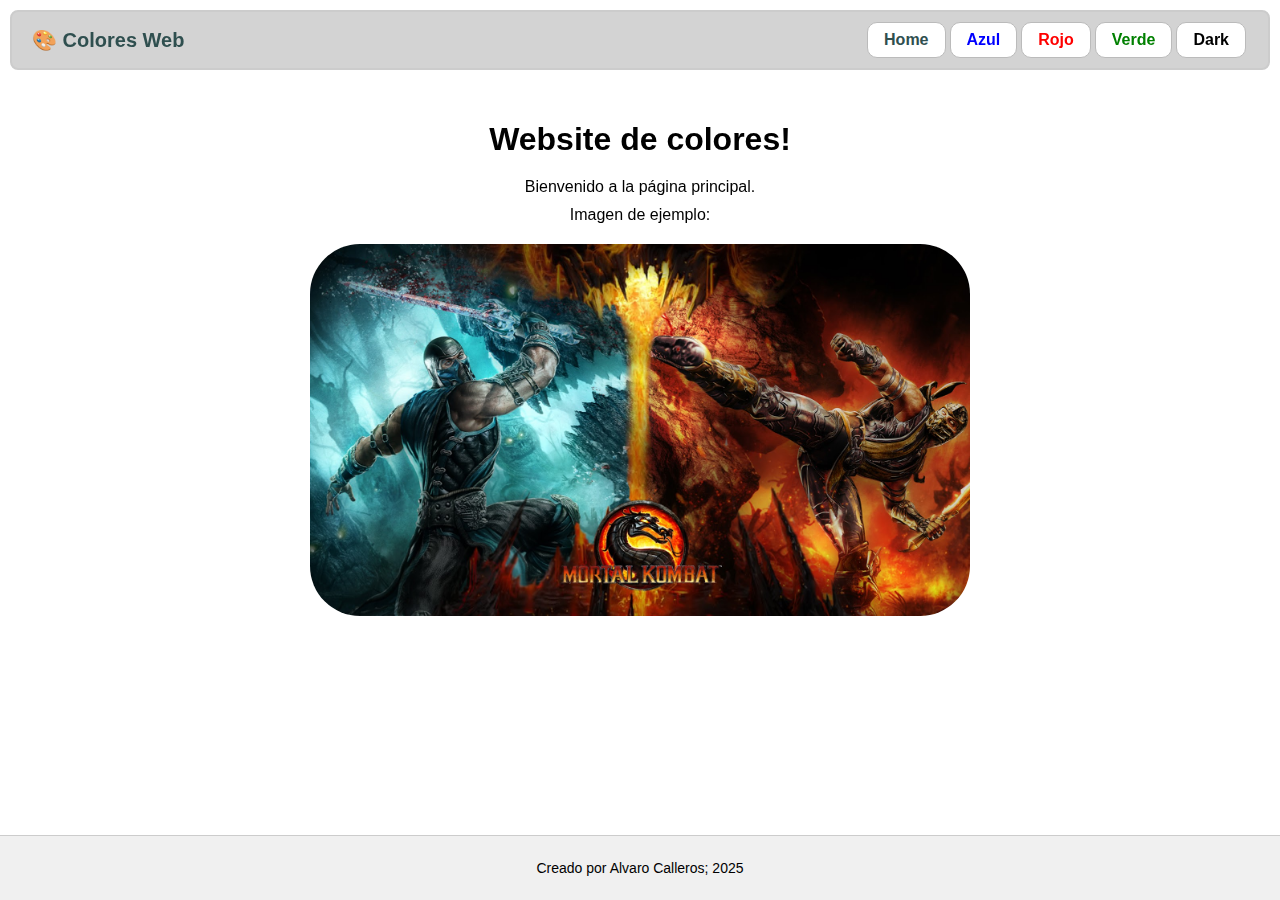
<file: index.html>
<!DOCTYPE html>
<html lang="es">
<head>
    <meta charset="UTF-8">
    <meta name="viewport" content="width=device-width, initial-scale=1.0">
    <link rel="stylesheet" href="styles/styles.css">
    <title>Website de Colores - Inicio</title>
</head>
<body class="body_index">

    <!-- Capa de fondo animado -->
    <div class="bg-animation" aria-hidden="true">
        <div class="orb orb-1"></div>
        <div class="orb orb-2"></div>
        <div class="orb orb-3"></div>
        <div class="orb orb-4"></div>
    </div>

    <!-- Header con logo y navegación semántica -->
    <header>
        <div class="logo">🎨 Colores Web</div>
        <nav aria-label="Navegación principal">
            <ul>
                <li><a href="index.html" class="navbar_index" aria-current="page">Home</a></li>
                <li><a href="azul.html" class="navbar_blue">Azul</a></li>
                <li><a href="rojo.html" class="navbar_red">Rojo</a></li>
                <li><a href="verde.html" class="navbar_green">Verde</a></li>
                <li><a href="dark.html" class="navbar_black">Dark</a></li>
            </ul>
        </nav>
    </header>

    <main>
        <h1>Website de colores!</h1>
        <p>Bienvenido a la página principal.</p>
        <p>Imagen de ejemplo:</p>
        <img src="imagenes/imagen-ej-dos.jpg" alt="Imagen de ejemplo colorida">
    </main>

    <footer class="footer">
        <p>Creado por Alvaro Calleros; 2025</p>
    </footer>

</body>
</html>
</file>
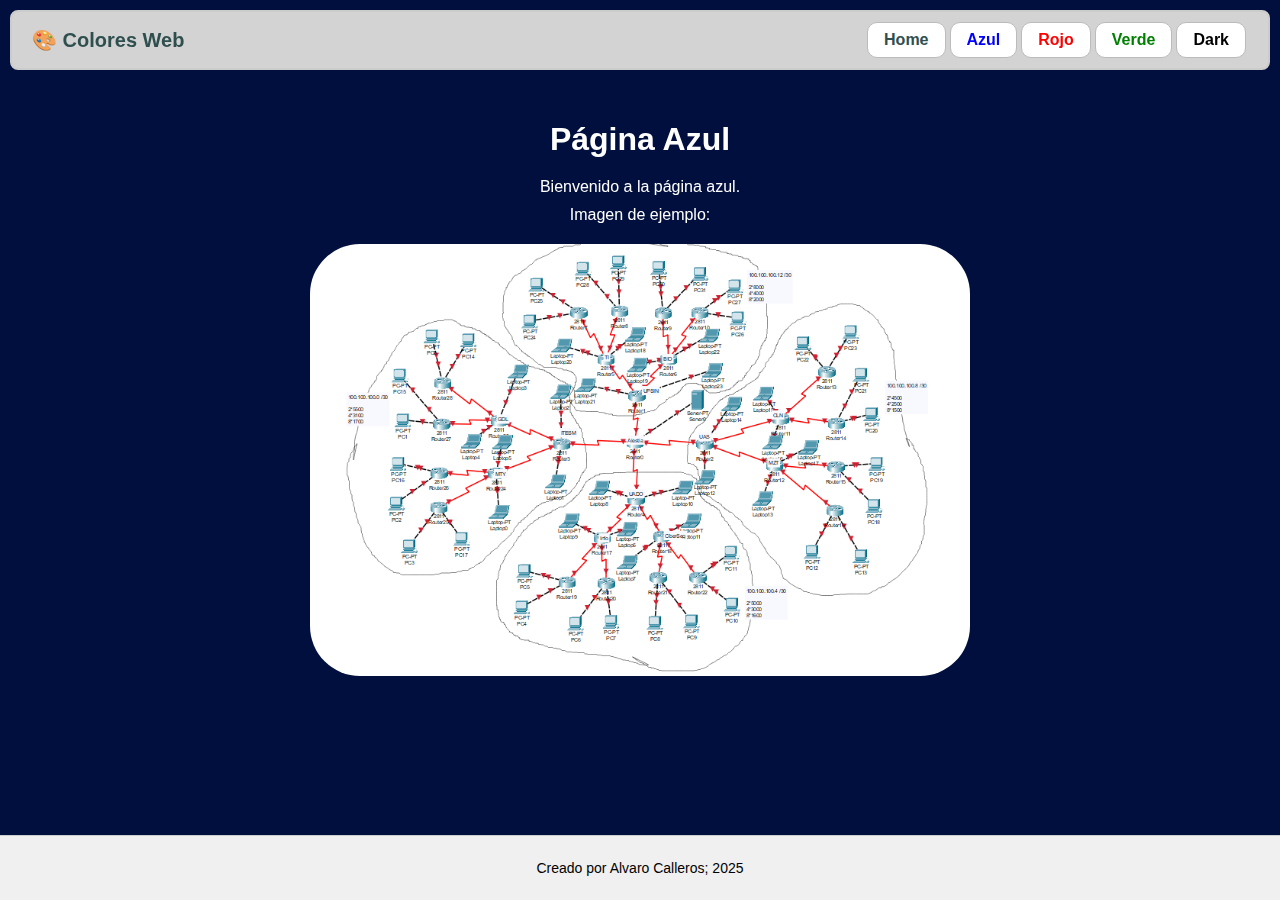
<file: azul.html>
<!DOCTYPE html>
<html lang="es">
<head>
    <meta charset="UTF-8">
    <meta name="viewport" content="width=device-width, initial-scale=1.0">
    <link rel="stylesheet" href="styles/styles.css">
    <title>Website de Colores - Azul</title>
</head>
<body class="body_blue">

    <!-- Capa de fondo animado -->
    <div class="bg-animation" aria-hidden="true">
        <div class="orb orb-1"></div>
        <div class="orb orb-2"></div>
        <div class="orb orb-3"></div>
        <div class="orb orb-4"></div>
    </div>

    <!-- Header con logo y navegación semántica -->
    <header>
        <div class="logo">🎨 Colores Web</div>
        <nav aria-label="Navegación principal">
            <ul>
                <li><a href="index.html" class="navbar_index">Home</a></li>
                <li><a href="azul.html" class="navbar_blue" aria-current="page">Azul</a></li>
                <li><a href="rojo.html" class="navbar_red">Rojo</a></li>
                <li><a href="verde.html" class="navbar_green">Verde</a></li>
                <li><a href="dark.html" class="navbar_black">Dark</a></li>
            </ul>
        </nav>
    </header>

    <main>
        <h1>Página Azul</h1>
        <p>Bienvenido a la página azul.</p>
        <p>Imagen de ejemplo:</p>
        <img src="imagenes/img-ejemplo.png" alt="Imagen de ejemplo en azul">
    </main>

    <footer class="footer">
        <p>Creado por Alvaro Calleros; 2025</p>
    </footer>

</body>
</html>
</file>
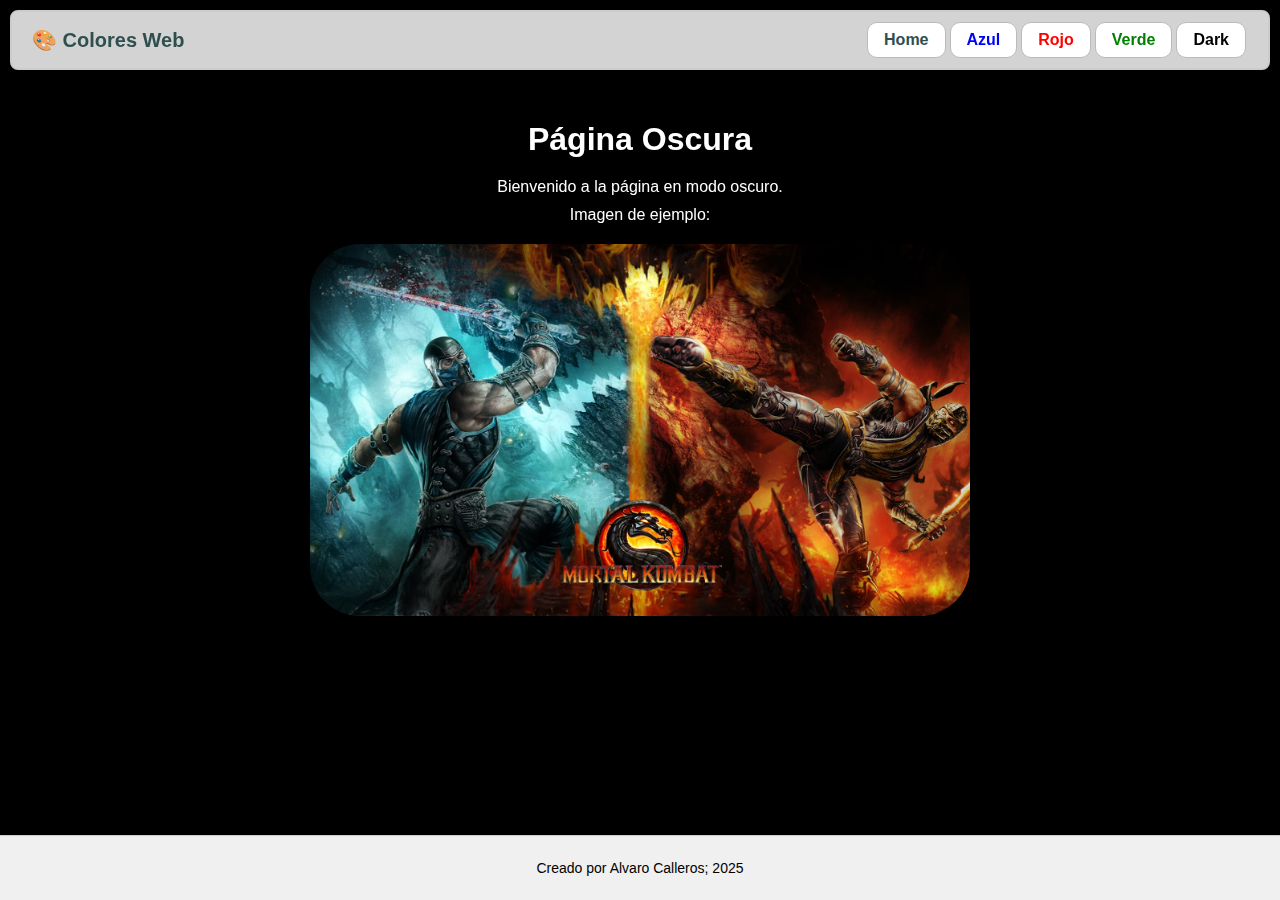
<file: dark.html>
<!DOCTYPE html>
<html lang="es">
<head>
    <meta charset="UTF-8">
    <meta name="viewport" content="width=device-width, initial-scale=1.0">
    <link rel="stylesheet" href="styles/styles.css">
    <title>Website de Colores - Oscuro</title>
</head>
<body class="body_black">

    <!-- Capa de fondo animado -->
    <div class="bg-animation" aria-hidden="true">
        <div class="orb orb-1"></div>
        <div class="orb orb-2"></div>
        <div class="orb orb-3"></div>
        <div class="orb orb-4"></div>
    </div>

    <!-- Header con logo y navegación semántica -->
    <header>
        <div class="logo">🎨 Colores Web</div>
        <nav aria-label="Navegación principal">
            <ul>
                <li><a href="index.html" class="navbar_index">Home</a></li>
                <li><a href="azul.html" class="navbar_blue">Azul</a></li>
                <li><a href="rojo.html" class="navbar_red">Rojo</a></li>
                <li><a href="verde.html" class="navbar_green">Verde</a></li>
                <li><a href="dark.html" class="navbar_black" aria-current="page">Dark</a></li>
            </ul>
        </nav>
    </header>

    <main>
        <h1>Página Oscura</h1>
        <p>Bienvenido a la página en modo oscuro.</p>
        <p>Imagen de ejemplo:</p>
        <img src="imagenes/imagen-ej-dos.jpg" alt="Imagen de ejemplo en modo oscuro">
    </main>

    <footer class="footer">
        <p>Creado por Alvaro Calleros; 2025</p>
    </footer>

</body>
</html>
</file>
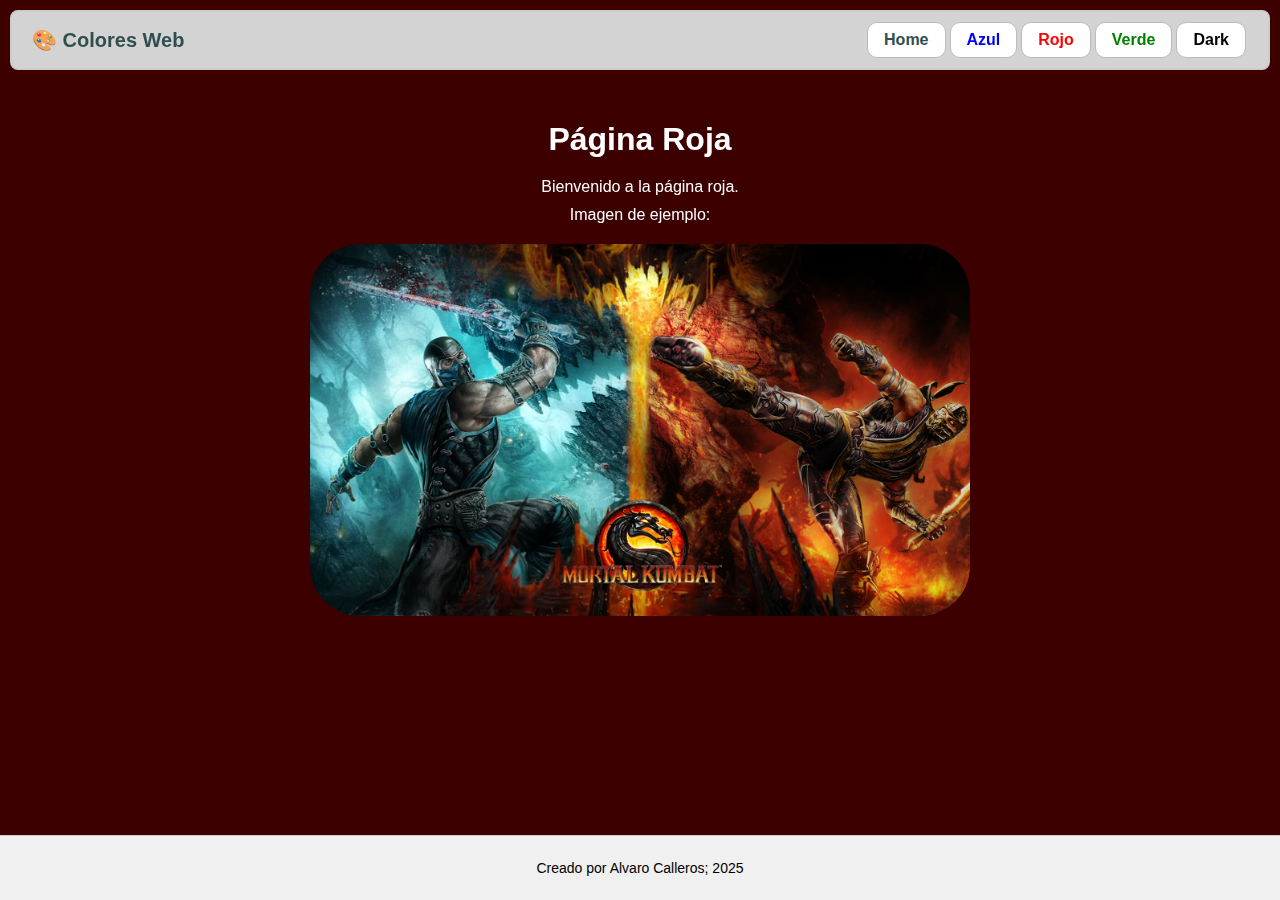
<file: rojo.html>
<!DOCTYPE html>
<html lang="es">
<head>
    <meta charset="UTF-8">
    <meta name="viewport" content="width=device-width, initial-scale=1.0">
    <link rel="stylesheet" href="styles/styles.css">
    <title>Website de Colores - Rojo</title>
</head>
<body class="body_red">

    <!-- Capa de fondo animado -->
    <div class="bg-animation" aria-hidden="true">
        <div class="orb orb-1"></div>
        <div class="orb orb-2"></div>
        <div class="orb orb-3"></div>
        <div class="orb orb-4"></div>
    </div>

    <!-- Header con logo y navegación semántica -->
    <header>
        <div class="logo">🎨 Colores Web</div>
        <nav aria-label="Navegación principal">
            <ul>
                <li><a href="index.html" class="navbar_index">Home</a></li>
                <li><a href="azul.html" class="navbar_blue">Azul</a></li>
                <li><a href="rojo.html" class="navbar_red" aria-current="page">Rojo</a></li>
                <li><a href="verde.html" class="navbar_green">Verde</a></li>
                <li><a href="dark.html" class="navbar_black">Dark</a></li>
            </ul>
        </nav>
    </header>

    <main>
        <h1>Página Roja</h1>
        <p>Bienvenido a la página roja.</p>
        <p>Imagen de ejemplo:</p>
        <img src="imagenes/imagen-ej-dos.jpg" alt="Imagen de ejemplo en rojo">
    </main>

    <footer class="footer">
        <p>Creado por Alvaro Calleros; 2025</p>
    </footer>

</body>
</html>
</file>
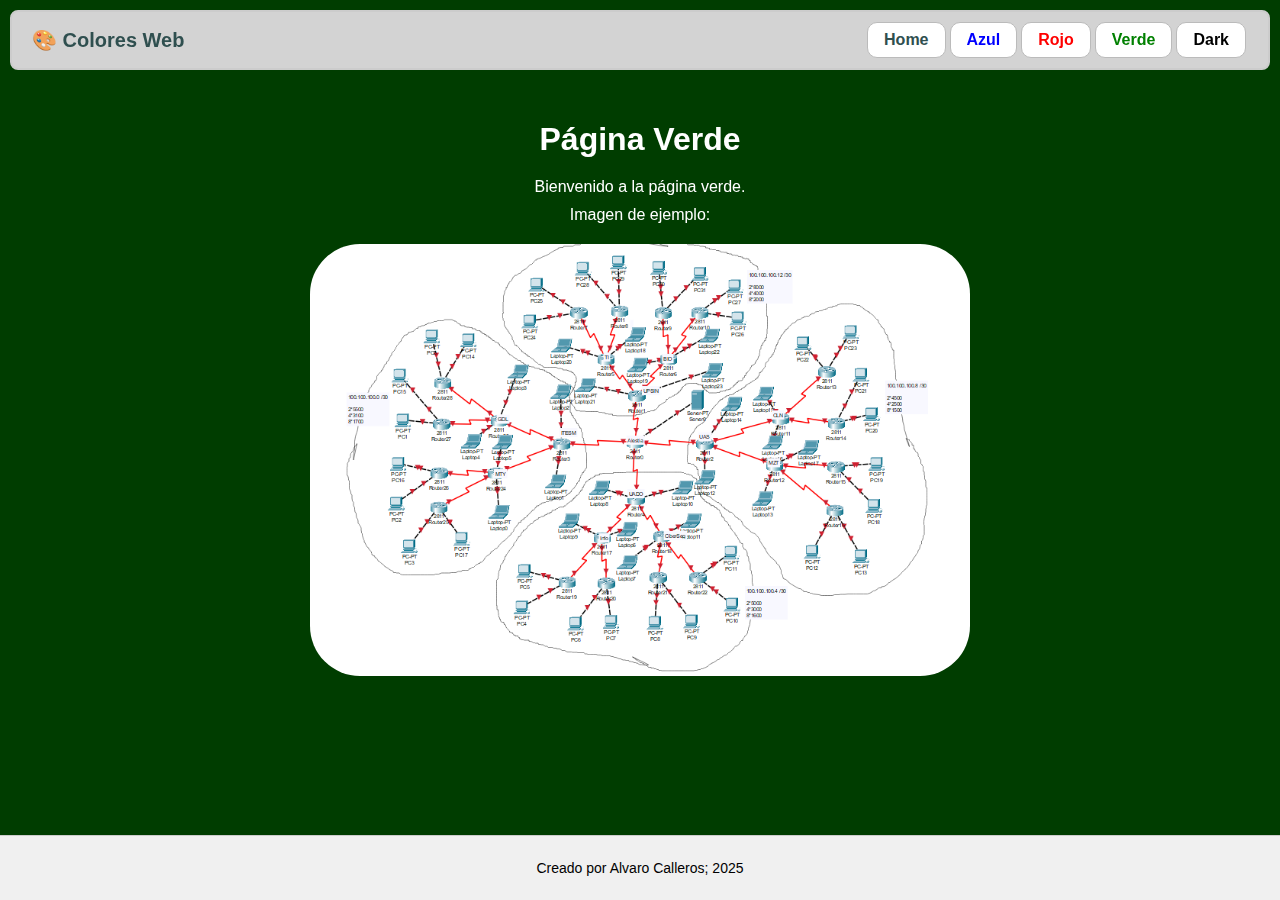
<file: verde.html>
<!DOCTYPE html>
<html lang="es">
<head>
    <meta charset="UTF-8">
    <meta name="viewport" content="width=device-width, initial-scale=1.0">
    <link rel="stylesheet" href="styles/styles.css">
    <title>Website de Colores - Verde</title>
</head>
<body class="body_green">

    <!-- Capa de fondo animado -->
    <div class="bg-animation" aria-hidden="true">
        <div class="orb orb-1"></div>
        <div class="orb orb-2"></div>
        <div class="orb orb-3"></div>
        <div class="orb orb-4"></div>
    </div>

    <!-- Header con logo y navegación semántica -->
    <header>
        <div class="logo">🎨 Colores Web</div>
        <nav aria-label="Navegación principal">
            <ul>
                <li><a href="index.html" class="navbar_index">Home</a></li>
                <li><a href="azul.html" class="navbar_blue">Azul</a></li>
                <li><a href="rojo.html" class="navbar_red">Rojo</a></li>
                <li><a href="verde.html" class="navbar_green" aria-current="page">Verde</a></li>
                <li><a href="dark.html" class="navbar_black">Dark</a></li>
            </ul>
        </nav>
    </header>

    <main>
        <h1>Página Verde</h1>
        <p>Bienvenido a la página verde.</p>
        <p>Imagen de ejemplo:</p>
        <img src="imagenes/img-ejemplo.png" alt="Imagen de ejemplo en verde">
    </main>

    <footer class="footer">
        <p>Creado por Alvaro Calleros; 2025</p>
    </footer>

</body>
</html>
</file>
<file: styles/styles.css>
body { 
    margin: 0; 
    font-family: Arial, sans-serif; 
    min-height: 100vh;
    display: flex;
    flex-direction: column;
}
.body_index {
    background-color: white;
    color: black;
}
.body_red {
    background-color: #3d0000;
    color: white;
}
.body_blue {
    background-color: #000f3d;
    color: white;
}
.body_green {
    background-color: #003d00;
    color: white;
}
.body_black {
    background-color: black;
    color: white; 
}

/* ====== <header> con layout flex como en clase ======*/
header {
    display: flex;  
    align-items: center; 
    justify-content: space-between; 
    background-color: lightgray;
    padding: 10px 20px;
    border-radius: 8px;
    border: 2px solid #ccc;
    margin: 10px;
    color: black;
}

/* Logo/título del sitio */
.logo {
    font-size: 20px;
    font-weight: bold;
    color: darkslategrey;
}

/* ====== menu principal ====== */
    /* 'nav ul' → selector compuesto (descendiente) */
nav ul {
    list-style: none;
    margin: 0;
    padding: 0;
    display: flex; 
    gap: 0;        
}

/* 'nav ul li' → cada item del menu */
nav ul li {
    position: relative; 
}

nav ul li a {
    display: block;
    padding: 8px 16px;
    text-decoration: none;
    font-weight: bold;
    border: 1px solid #bbb; 
    border-radius: 10px;
    background: white;
    margin: 0 2px;
    transition: background 0.25s ease;
}

/* Hover del enlace principal */
nav ul li a:hover {
    background: #eee;
}

/* ====== Colores especificos para cada enlace del menu ====== */
.navbar_index {
    color: darkslategrey;
}
.navbar_red {
    color: red;
}
.navbar_blue {
    color: blue;
}
.navbar_green {
    color: green;
}
.navbar_black {
    color: black;
}

main {
    flex: 1;
    text-align: center;
    padding: 20px;
    margin: 0 20px;
}

main h1 {
    margin-bottom: 20px;
}

main p {
    margin: 10px 0;
}

img {
    display: block;
    margin: 20px auto; 
    max-width: 55%;   
    height: auto;
    border-radius: 50px;
}
.footer {
    width: 100vw;
    box-sizing: border-box;
    position: relative;
    left: 50%;
    right: 50%;
    margin-left: -50vw;
    margin-right: -50vw;
    text-align: center;
    font-size: 14px;
    color: black;
    background-color: #f0f0f0;
    border-top: 1px solid #ccc;
    padding: 10px 0;
    margin-top: auto;
}

.bg-animation {
    position: fixed;
    inset: 0;
    z-index: -1; /* Detrás de todo el contenido */
    overflow: hidden;
    pointer-events: none; /* No interfiere con los clics */
  }
  
  /* Cada orbe individual */
  .bg-animation .orb {
    position: absolute;
    border-radius: 50%;
    will-change: transform, opacity;
    opacity: 0;
    animation: float 9s infinite ease-in-out;
  }
  
  /* Keyframes para la animación de flotación */
  @keyframes float {
    0%, 100% {
      transform: scale(1) translate(0, 0);
      opacity: 0.6;
    }
    25% {
      transform: scale(1.4) translate(var(--tx1), var(--ty1));
      opacity: 0.8;
    }
    50% {
      transform: scale(0.7) translate(var(--tx2), var(--ty2));
      opacity: 1;
    }
    75% {
      transform: scale(1.3) translate(var(--tx3), var(--ty3));
      opacity: 0.9;
    }
  }
  
  /* =========================================================
     Colores y Estilos por Página
  ========================================================= */
  
  /* --- Página de Inicio (Index) --- */
  .body_index .orb-1 { --c: #ffab73; width: 35vw; height: 35vw; top: 5%; left: -10%; animation-delay: 0s; --tx1: 20vw; --ty1: 25vh; --tx2: -10vw; --ty2: 50vh; --tx3: 15vw; --ty3: 70vh; }
  .body_index .orb-2 { --c: #ff847c; width: 40vw; height: 40vw; top: 50%; left: 15%; animation-delay: 0.5s; --tx1: -15vw; --ty1: -20vh; --tx2: 25vw; --ty2: -30vh; --tx3: -5vw; --ty3: -50vh; }
  .body_index .orb-3 { --c: #e84a5f; width: 30vw; height: 30vw; top: 20%; left: 70%; animation-delay: 1s; --tx1: -25vw; --ty1: 10vh; --tx2: 10vw; --ty2: -40vh; --tx3: -15vw; --ty3: 30vh; }
  .body_index .orb-4 { --c: #a4303f; width: 45vw; height: 45vw; top: 70%; left: 50%; animation-delay: 1.5s; --tx1: 10vw; --ty1: -30vh; --tx2: -20vw; --ty2: -15vh; --tx3: 20vw; --ty3: -45vh; }
  
  .body_index .orb { background: radial-gradient(circle, var(--c) 0%, rgba(255,255,255,0) 60%); }
  
  /* --- Página Azul --- */
  .body_blue .orb-1 { --c: #0077b6; width: 40vw; height: 40vw; top: -5%; left: -5%; animation-delay: 0s; --tx1: 15vw; --ty1: 20vh; --tx2: -5vw; --ty2: 45vh; --tx3: 10vw; --ty3: 60vh; }
  .body_blue .orb-2 { --c: #00b4d8; width: 35vw; height: 35vw; top: 40%; left: 20%; animation-delay: 0.5s; --tx1: -10vw; --ty1: -15vh; --tx2: 20vw; --ty2: -25vh; --tx3: -8vw; --ty3: -40vh; }
  .body_blue .orb-3 { --c: #ade8f4; width: 30vw; height: 30vw; top: 15%; left: 75%; animation-delay: 1s; --tx1: -20vw; --ty1: 15vh; --tx2: 5vw; --ty2: -35vh; --tx3: -12vw; --ty3: 25vh; }
  .body_blue .orb-4 { --c: #90e0ef; width: 50vw; height: 50vw; top: 65%; left: 40%; animation-delay: 1.5s; --tx1: 12vw; --ty1: -25vh; --tx2: -15vw; --ty2: -10vh; --tx3: 18vw; --ty3: -40vh; }
  
  .body_blue .orb { background: radial-gradient(circle, var(--c) 0%, rgba(255,255,255,0) 55%); }
  
  /* --- Página Roja --- */
  .body_red .orb-1 { --c: #d00000; width: 38vw; height: 38vw; top: 0%; left: -15%; animation-delay: 0s; --tx1: 25vw; --ty1: 15vh; --tx2: -15vw; --ty2: 55vh; --tx3: 20vw; --ty3: 65vh; }
  .body_red .orb-2 { --c: #ff4d4d; width: 42vw; height: 42vw; top: 45%; left: 25%; animation-delay: 0.5s; --tx1: -20vw; --ty1: -10vh; --tx2: 30vw; --ty2: -35vh; --tx3: -10vw; --ty3: -55vh; }
  .body_red .orb-3 { --c: #9d0208; width: 33vw; height: 33vw; top: 10%; left: 80%; animation-delay: 1s; --tx1: -30vw; --ty1: 20vh; --tx2: 15vw; --ty2: -45vh; --tx3: -20vw; --ty3: 35vh; }
  .body_red .orb-4 { --c: #6a040f; width: 48vw; height: 48vw; top: 75%; left: 60%; animation-delay: 1.5s; --tx1: 15vw; --ty1: -35vh; --tx2: -25vw; --ty2: -20vh; --tx3: 25vw; --ty3: -50vh; }
  
  .body_red .orb { background: radial-gradient(circle, var(--c) 0%, rgba(255,255,255,0) 58%); }
  
  /* --- Página Verde --- */
  .body_green .orb-1 { --c: #55a630; width: 36vw; height: 36vw; top: 2%; left: -8%; animation-delay: 0s; --tx1: 18vw; --ty1: 22vh; --tx2: -8vw; --ty2: 48vh; --tx3: 13vw; --ty3: 68vh; }
  .body_green .orb-2 { --c: #aacc00; width: 41vw; height: 41vw; top: 48%; left: 18%; animation-delay: 0.5s; --tx1: -18vw; --ty1: -18vh; --tx2: 28vw; --ty2: -32vh; --tx3: -8vw; --ty3: -52vh; }
  .body_green .orb-3 { --c: #bfd200; width: 31vw; height: 31vw; top: 18%; left: 72%; animation-delay: 1s; --tx1: -28vw; --ty1: 12vh; --tx2: 12vw; --ty2: -42vh; --tx3: -18vw; --ty3: 32vh; }
  .body_green .orb-4 { --c: #2b9348; width: 46vw; height: 46vw; top: 72%; left: 55%; animation-delay: 1.5s; --tx1: 13vw; --ty1: -32vh; --tx2: -18vw; --ty2: -18vh; --tx3: 22vw; --ty3: -48vh; }
  
  .body_green .orb { background: radial-gradient(circle, var(--c) 0%, rgba(255,255,255,0) 62%); }
  
  /* --- Página Dark --- */
  .body_black .orb-1 { --c: #4a4e69; width: 37vw; height: 37vw; top: 3%; left: -12%; animation-delay: 0s; --tx1: 22vw; --ty1: 18vh; --tx2: -12vw; --ty2: 52vh; --tx3: 18vw; --ty3: 72vh; }
  .body_black .orb-2 { --c: #9a8c98; width: 43vw; height: 43vw; top: 47%; left: 22%; animation-delay: 0.5s; --tx1: -17vw; --ty1: -12vh; --tx2: 27vw; --ty2: -38vh; --tx3: -12vw; --ty3: -58vh; }
  .body_black .orb-3 { --c: #c9ada7; width: 34vw; height: 34vw; top: 12%; left: 78%; animation-delay: 1s; --tx1: -27vw; --ty1: 18vh; --tx2: 13vw; --ty2: -48vh; --tx3: -22vw; --ty3: 38vh; }
  .body_black .orb-4 { --c: #22223b; width: 49vw; height: 49vw; top: 78%; left: 58%; animation-delay: 1.5s; --tx1: 14vw; --ty1: -38vh; --tx2: -22vw; --ty2: -22vh; --tx3: 24vw; --ty3: -52vh; }
  
  .body_black .orb { background: radial-gradient(circle, var(--c) 0%, rgba(0,0,0,0) 60%); }
  
  
  /* Accesibilidad: desactivar animación si el usuario lo prefiere */
  @media (prefers-reduced-motion: reduce) {
    .bg-animation .orb {
      animation: none;
      opacity: 0.5; /* Mostrar orbes estáticos con opacidad reducida */
      transform: scale(1) translate(var(--tx2), var(--ty2));
    }
  }
</file>
